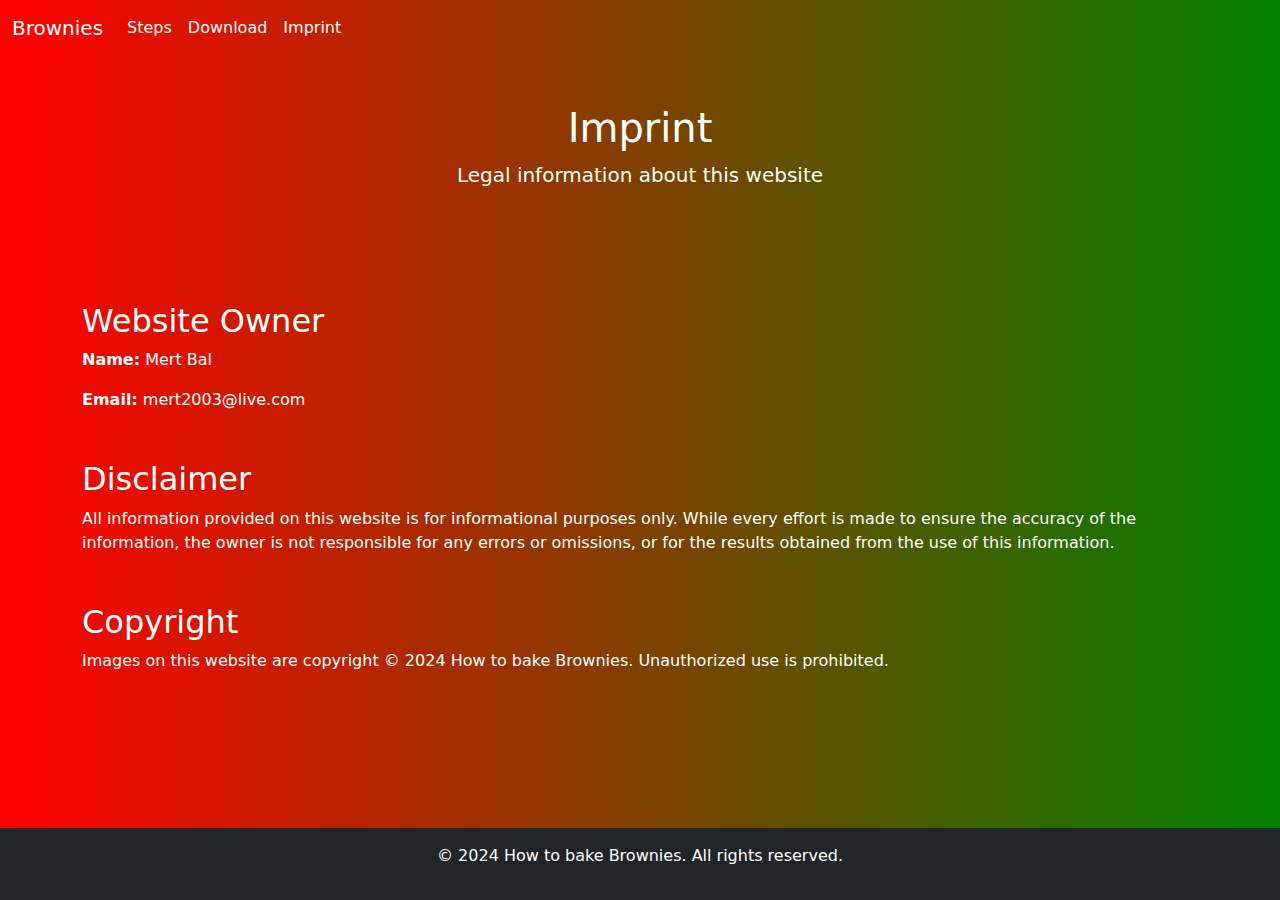
<file: imprint.html>
<!DOCTYPE html>
<html lang="en">
<head>
    <meta charset="UTF-8">
    <meta name="viewport" content="width=device-width, initial-scale=1.0">
    <title>Imprint</title>
    <link href="https://cdn.jsdelivr.net/npm/bootstrap@5.3.0/dist/css/bootstrap.min.css" rel="stylesheet">
    <link rel="stylesheet" href="style.css">
</head>
<body>
    <nav class="navbar navbar-expand-lg navbar-light bg-light">
        <div class="container-fluid">
            <a class="navbar-brand" href="index.html">Brownies</a>
            <button class="navbar-toggler" type="button" data-bs-toggle="collapse" data-bs-target="#navbarNav" aria-controls="navbarNav" aria-expanded="false" aria-label="Toggle navigation">
                <span class="navbar-toggler-icon"></span>
            </button>
            <div class="collapse navbar-collapse" id="navbarNav">
                <ul class="navbar-nav">
                    <li class="nav-item">
                        <a class="nav-link" href="index.html#steps">Steps</a>
                    </li>
                    <li class="nav-item">
                        <a class="nav-link" href="index.html#download">Download</a>
                    </li>
                    <li class="nav-item">
                        <a class="nav-link" href="#">Imprint</a>
                    </li>
                </ul>
            </div>
        </div>
    </nav>

    <header class="bg-secondary text-white text-center py-5">
        <h1>Imprint</h1>
        <p class="lead">Legal information about this website</p>
    </header>

    <main class="content container my-5">
        <section>
            <h2>Website Owner</h2>
            <p><strong>Name:</strong> Mert Bal </p>
            <p><strong>Email:</strong> mert2003@live.com</p>
        </section>

        <section class="mt-5">
            <h2>Disclaimer</h2>
            <p>All information provided on this website is for informational purposes only. While every effort is made to ensure the accuracy of the information, the owner is not responsible for any errors or omissions, or for the results obtained from the use of this information.</p>
        </section>

        <section class="mt-5">
            <h2>Copyright</h2>
            <p>Images on this website are copyright © 2024 How to bake Brownies. Unauthorized use is prohibited.</p>
        </section>
    </main>

    <footer class="bg-dark text-white text-center py-3">
        <p>&copy; 2024 How to bake Brownies. All rights reserved.</p>
    </footer>

    <script src="https://cdn.jsdelivr.net/npm/bootstrap@5.3.0/dist/js/bootstrap.bundle.min.js"></script>
</body>
</html>
</file>
<file: style.css>
html, body {
    height: 100%;
    margin: 0;
    display: flex;
    flex-direction: column;
}

.content {
    flex: 1;
}

a, p, h1, h2, .nav-link, .navbar-brand{
    color: white;
}

.bg-primary, .navbar, body, .bg-secondary{
    background: linear-gradient(to right, red, green);
}

.img-fluid {
    width: 100%;
    height: 200px;
    object-fit: cover;
}

#backToTop {
    position: fixed;
    bottom: 20px;
    right: 20px;
    display: none;
    z-index: 1000;
    padding: 10px 15px;
    border-radius: 50%;
    background-color: #007bff;
    color: white;
    border: none;
    box-shadow: 0 4px 6px rgba(0, 0, 0, 0.2);
    cursor: pointer;
    transition: opacity 0.3s ease;
}
#backToTop:hover {
    background-color: #0056b3;
}

footer {
    background-color: #343a40;
    color: white;
}
</file>
